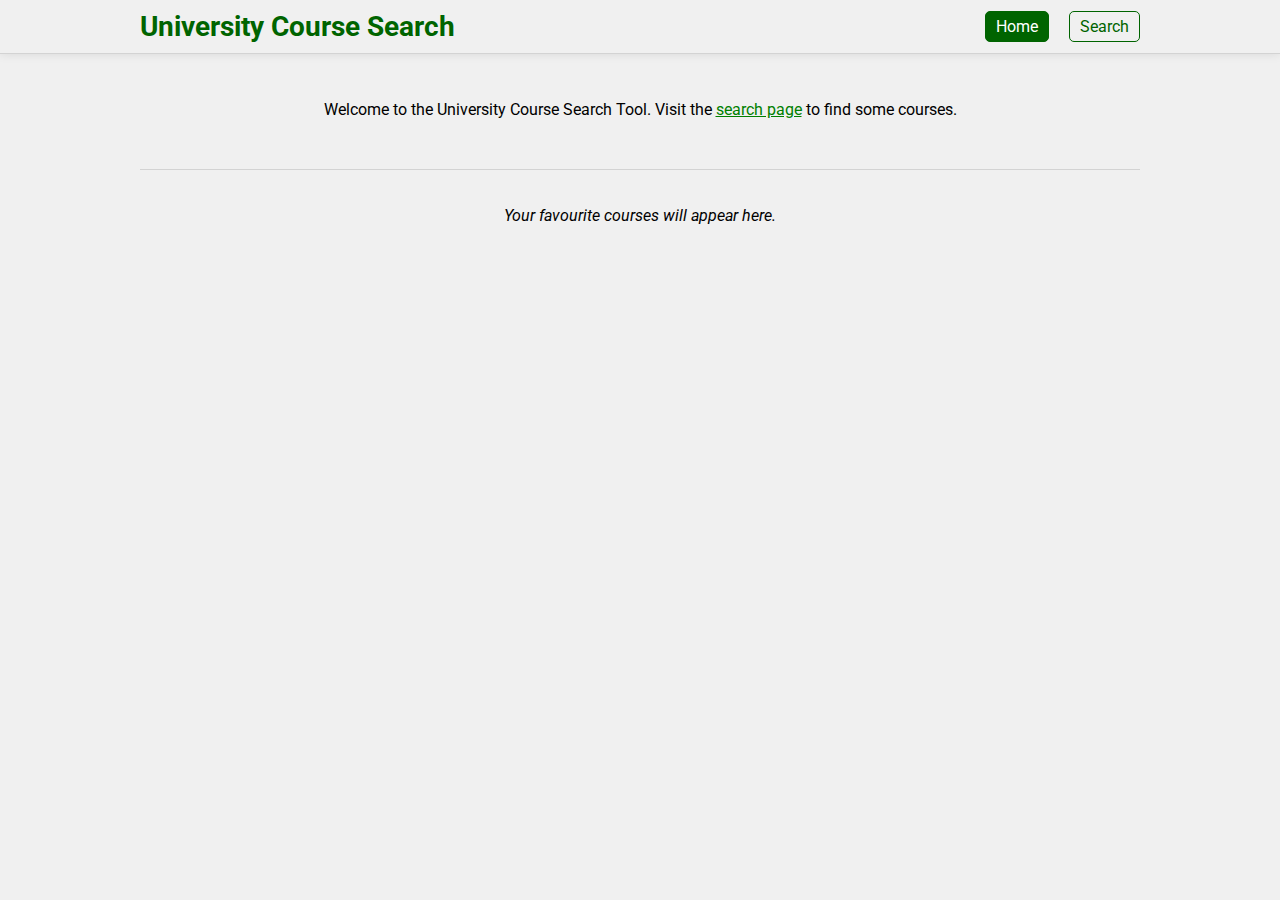
<file: templates/index.html>
<!DOCTYPE html>
<html lang="en">
<head>

    <!-- Font from Google Fonts -->
    <link rel="preconnect" href="https://fonts.googleapis.com"> 
    <link rel="preconnect" href="https://fonts.gstatic.com" crossorigin>
    <link href="https://fonts.googleapis.com/css2?family=Roboto:ital,wght@0,100;0,300;0,400;0,500;0,700;0,900;1,100;1,300;1,400;1,500;1,700;1,900&display=swap" rel="stylesheet">

    <!-- import styles -->
    <link rel="stylesheet" href="/static/index.css">

    <meta charset="UTF-8">

    <title>University Course Search</title> <!-- Title of the page -->
</head>
<body>
    <div class="toolbar">
        <div class="toolbar-content">
            <h1 class="toolbar-title">University Course Search</h1>
            <div class="toolbar-links">
                <a class="link-current">Home</a>
                <a href="/search">Search</a>
            </div>
        </div>
    </div>
    
    <section class="content">
        <p class="favourite-intro">Welcome to the University Course Search Tool. Visit the <a href="/search">search page</a> to find some courses.</p>
    
        <div class="favourite-results" id="results">
            <p><em>Your favourite courses will appear here.</em></p>
        </div>
    </section>

    <!-- import JavaScript -->
    <script src="/static/index.js"></script> 
    <script>
        initHomePage();
    </script>

</body>
</html>
</file>
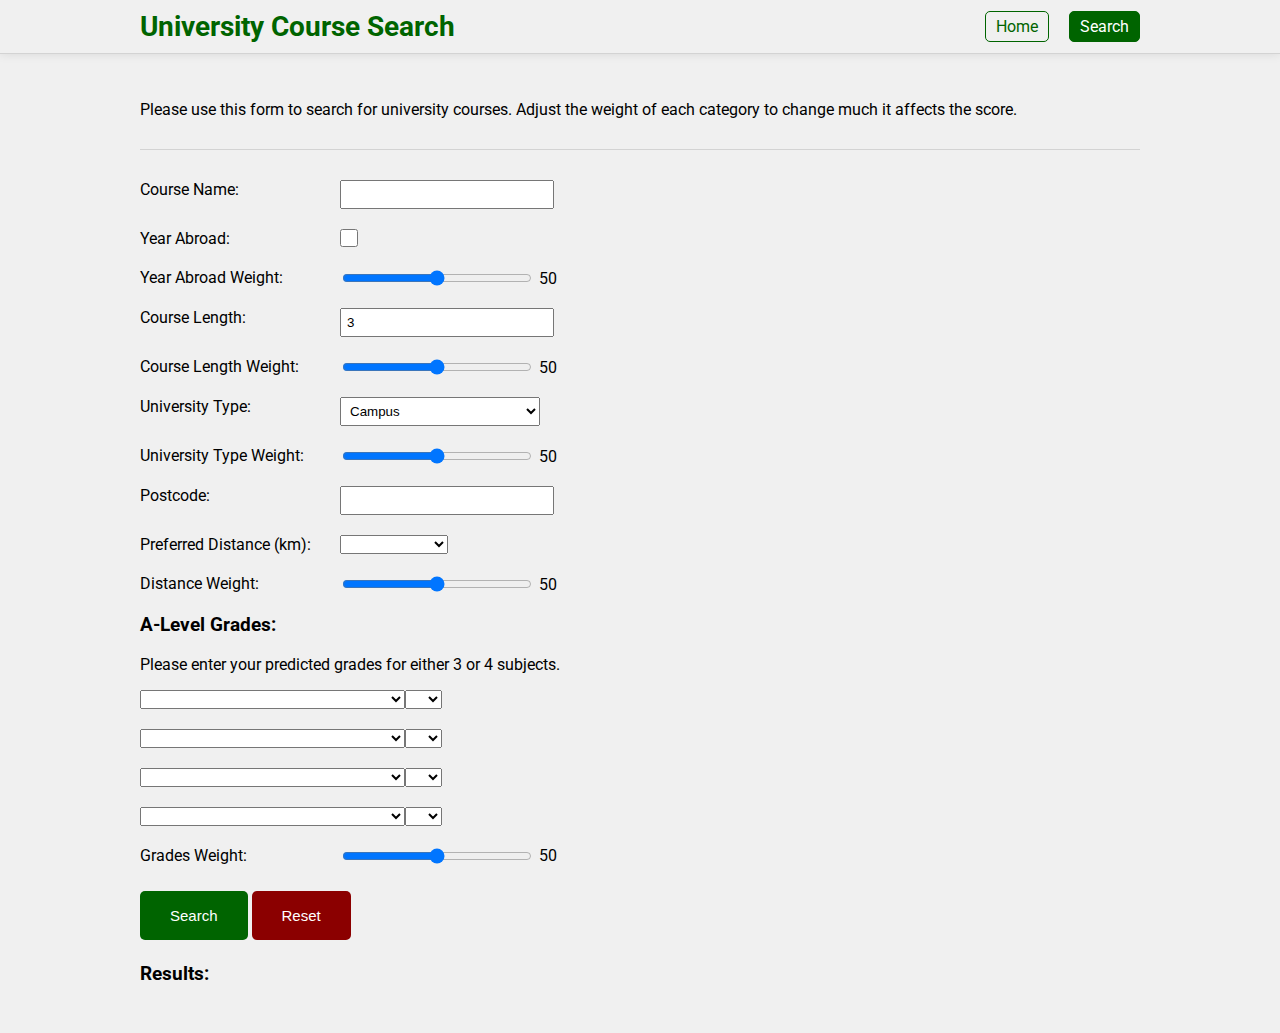
<file: templates/search.html>
<!DOCTYPE html>
<html lang="en">
<head>

    <!-- Font from Google Fonts -->
    <link rel="preconnect" href="https://fonts.googleapis.com"> 
    <link rel="preconnect" href="https://fonts.gstatic.com" crossorigin>
    <link href="https://fonts.googleapis.com/css2?family=Roboto:ital,wght@0,100;0,300;0,400;0,500;0,700;0,900;1,100;1,300;1,400;1,500;1,700;1,900&display=swap" rel="stylesheet">

    <!-- import styles -->
    <link rel="stylesheet" href="/static/index.css">

    <meta charset="UTF-8">

    <title>University Course Search</title> <!-- Title of the page -->
</head>
<body>
    <div class="toolbar">
        <div class="toolbar-content">
            <h1 class="toolbar-title">University Course Search</h1>
            <div class="toolbar-links">
                <a href="/">Home</a>
                <a class="link-current">Search</a>
            </div>
        </div>
    </div>

    <section class="content">
        <p class="search-intro"> Please use this form to search for university courses. 
            Adjust the weight of each category to change much it affects the score. </p>

        <div class="search-field">
            <label for="search-input">Course Name:</label>
            <input class="text-input" name="search-input" id="search-input"/>
        </div>
        
        <div class="search-field">
            <label for="year-abroad-checkbox name="year-abroad-checkbox">Year Abroad:</label> 
            <input class="checkbox" id="year-abroad-checkbox" type="checkbox"/>
        </div>    

        <div class="search-field">
            <label for="year-abroad-weight-slider">Year Abroad Weight:</label>
            <span class="range-slider">
                <input type="range" id="year-abroad-weight-slider" name="year-abroad-weight-slider" min="0" max="100" value="50" oninput="updateYearAbroadWeight(this.value)"> <!-- Add range slider for year abroad weight -->
                <span id="year-abroad-weight-value">50</span>
            </span>    
        </div>    

        <div class ="search-field">
            <label for="course-length-input">Course Length:</label>
            <input class="text-input name="course-length-input" id="course-length-input"/>
        </div>


        <div class="search-field">
            <label for="course-length-weight-slider">Course Length Weight:</label>
            <span class="range-slider">
            <input type="range" id="course-length-weight-slider" name="course-length-weight-slider" min="0" max="100" value="50" oninput="updateCourseLengthWeight(this.value)">
            <span id="course-length-weight-value">50</span>
            </span>
        </div>

        <div class="search-field">
            <label for university-type-dropdown>University Type:</label>
            <select id="university-type-dropdown" class="dropdown">
                <option value="campus">Campus</option>
                <option value="city">City</option>
                <option value="collegic">Collegic</option>
                <option value="distance">Distance</option>
            </select>
        </div>


        <div class="search-field">
            <label for="university-type-weight-slider">University Type Weight:</label> <!-- Add label for range slider for university type weight -->
            <span class="range-slider">
            <input type="range" id="university-type-weight-slider" name="university-type-weight-slider" min="0" max="100" value="50" oninput="updateUniversityTypeWeight(this.value)"> <!-- Add range slider for university type weight -->
            <span id="university-type-weight-value">50</span> <!-- Add span to display the value of the range slider default value is 50 -->
            </span>
        </div>
        

        <div class="search-field">
            <label for="postcode-input">Postcode:</label>
            <input class="text-input" id="postcode-input"/>
        </div>


        <div class ="search-field">
            <label for="distance-dropdown">Preferred Distance (km):</label>
            <select id="distance-dropdown">
                <option value="none"></option>
                <option value="more than 500">More than 500</option>
                <option value="400-500">400-500</option>
                <option value="300-400">300-400</option>
                <option value="200-300">200-300</option>
                <option value="100-200">100-200</option>
                <option value="less than 100">Less than 100</option>
            </select>
        </div>






        <div class="search-field">
            <label for="distance-weight-slider">Distance Weight:</label> <!-- Add label for range slider for distance weight -->
            <span class="range-slider">
                <input type="range" id="distance-weight-slider" name="distance-weight-slider" min="0" max="100" value="50" oninput="updateDistanceWeight(this.value)"> <!-- Add range slider for distance weight -->
                <span id="distance-weight-value">50</span> <!-- Add span to display the value of the range slider default value is 50 -->
            </span>
        </div>


        <h3>A-Level Grades:</h3>  <!-- Add dropdowns for A-Level grades -->
        <p>Please enter your predicted grades for either 3 or 4 subjects.</p>
   
        <div class="search-field">
            <select id="subject-dropdown1"></select>  <!-- Select element for an A-Level subject -->
            <select id="grade-dropdown1"></select>
        </div>

        
        <div class="search-field">
            <select id="subject-dropdown2"></select>
            <select id="grade-dropdown2"></select>
        </div>

        <div class="search-field">
            <select id="subject-dropdown3"></select>
            <select id="grade-dropdown3"></select>
        </div>

        <div class="search-field">
            <select id="subject-dropdown4"></select>
            <select id="grade-dropdown4"></select>
        </div>



        <div class="search-field">
            <label for="tariff-weight-slider">Grades Weight:</label> <!-- Add label for range slider for grades weight -->
            <span class="range-slider">
                <input type="range" id="tariff-weight-slider" name="tariff-weight-slider" min="0" max="100" value="50" oninput="updateTariffWeight(this.value)"> <!-- Add range slider for grades weight -->
                <span id="tariff-weight-value">50</span> <!-- Add span to display the value of the range slider default value is 50 -->
            </span>
        </div>

   



        
        <button id="search-button" class="search-button">Search</button> <!-- Add search button -->
        <button id="reset-button" class="reset-button">Reset</button> <!-- Add reset button -->
        <br>

        <h3>Results:</h3>
        
        <br>

        <img id="spinner" class="spinner" src="/static/assets/spinner.gif" alt="loading" /> <!-- Add spinner gif that plays whilst searching-->
        
        <div id="results">
            <!-- Results will be displayed here -->
        
        </div>
    </section>

    <!-- import JavaScript -->
    <script src="/static/index.js"></script> 
    <script>
        initSearchPage();
    </script>

</body>
</html>
</file>
<file: static/index.css>
body {
    font-family: "Roboto", sans-serif;
    margin: 0;
    padding: 0;
    background-color: #f0f0f0;
}

/* Toolbar */

.toolbar {
    display: flex;
    justify-content: center;
    align-items: center;
    width: 100%;
    padding: 10px 0;
    border-bottom: 1px solid lightgrey;
    box-shadow: 0 0 10px rgba(0, 0, 0, 0.1);
    margin-bottom: 20px;
}

.toolbar-content {
    width: 1000px;
    max-width: 100%;
    display: flex;
    flex-direction: row;
    justify-content: space-between;
    align-items: center;
    padding: 0 10px;
}

.toolbar-content h1 {
    color: darkgreen;
    margin: 0;
    font-size: 28px;
    font-weight: bold;
}

.toolbar-links {
    display: flex;
    gap: 20px;
    align-items: center;
}

.toolbar-links a {
    color: darkgreen;
    border: 1px solid darkgreen;
    border-radius: 5px;
    text-decoration: none;
    padding: 5px 10px;
}

.toolbar-links a.link-current {
    color: white;
    background-color: darkgreen;
}

.content {
    width: 1000px;
    max-width: 100%;
    margin: 0 auto;
    padding: 10px;
}

.search-field {
    display: flex;
    margin-bottom: 20px;
}

.search-field label {
    display: inline-block;
    min-width: 200px;
}

.search-field .text-input {
    width: 200px;
    padding: 5px;
}

.search-field .checkbox {
    width: 18px;
    height: 18px;
    margin: 0;
}

.search-field .dropdown {
    width: 200px;
    padding: 5px;

}

.range-slider {
    display: flex;
    align-items: center;
    gap: 5px;
}

.range-slider input {
    width: 190px;
}

.result-box {
    position: relative;
    border: 1px solid black;
    margin: 10px 0;
    padding: 10px;
    box-shadow: 0 0 10px rgba(0, 0, 0, 0.1);
    background-color: mintcream;
}

.result-box .favourite-btn, .result-box .unfavourite-btn {
    width: 20px;
    height: 20px;
    position: absolute;
    right: 15px;
    top: 15px;
    cursor: pointer;
}

.result-box .unfavourite-btn {
    display: none;
}

.result-box.favourite .unfavourite-btn {
    display: block;
}

.result-box.favourite .favourite-btn {
    display: none;
}

h2 {
    margin: 0;
}

h3 {
    margin: 20;
}


.label {
    font-weight: bold;
}

.spinner {
    width: 30px;
    height: 30px;
    display: none;
}

.spinner-visible {
    display: block;
}

.alternative-courses {
    cursor: pointer;
}

.alternative-courses .label {
    display: flex;
    align-items: center;
}

.alternative-courses-list {
    margin: 0;
}

.alternative-courses-list.hidden {
    display: none;
}

.alternative-courses-arrow {
   width: 30px; 
   transform: rotate(-90deg);
}

.requirements {
    cursor: pointer;
}

.requirements .label {
    display: flex;
    align-items: center;
}
.requirements-list {
    margin: 0;
}
.requirements-list.hidden {
    display: none;
}
.requirements-arrow {
    width: 30px;
    transform: rotate(-90deg);
}





.validation-errors {
    color: darkred;
}

.favourite-intro {
    text-align: center;
}

.favourite-results {
    margin-top: 50px;
    padding-top: 20px;
    border-top: 1px solid lightgrey;
}

.favourite-results p {
    text-align: center;
}

.search-button {
    padding: 16px 30px;
    background-color: darkgreen;
    color: white;
    border: none;
    border-radius: 5px;
    cursor: pointer;
    margin: 5px 0;
    font-size: 15px;
}
.reset-button {
    padding: 16px 30px;
    background-color: darkred;
    color: white;
    border: none;
    border-radius: 5px;
    cursor: pointer;
    margin: 5px 0;
    font-size: 15px;
}


/* General link styles */
a {
    color: green; /* Default link color */
    text-decoration: underline; /* Underline links */
}

a:hover {
    color: darkblue; /* Color when the link is hovered over */
}

a:visited {
    color: purple; /* Color for visited links */
}

a:active {
    color: red; /* Color when the link is clicked */
}

/* Toolbar link styles */
.toolbar-links a {
    color: darkgreen;
    border: 1px solid darkgreen;
    border-radius: 5px;
    text-decoration: none;
    padding: 5px 10px;
}

.toolbar-links a.link-current {
    color: white;
    background-color: darkgreen;
}

.dismiss-btn {
    background-color: darkred;
    color: white;
    border: none;
    border-radius: 5px;
    padding: 5px 10px;
    cursor: pointer;
    position: absolute;
    right: 10px;
    bottom: 10px;
}

.search-intro {
    padding-bottom: 30px;
    margin-bottom: 30px;
    border-bottom: 1px solid lightgrey;
}
</file>
